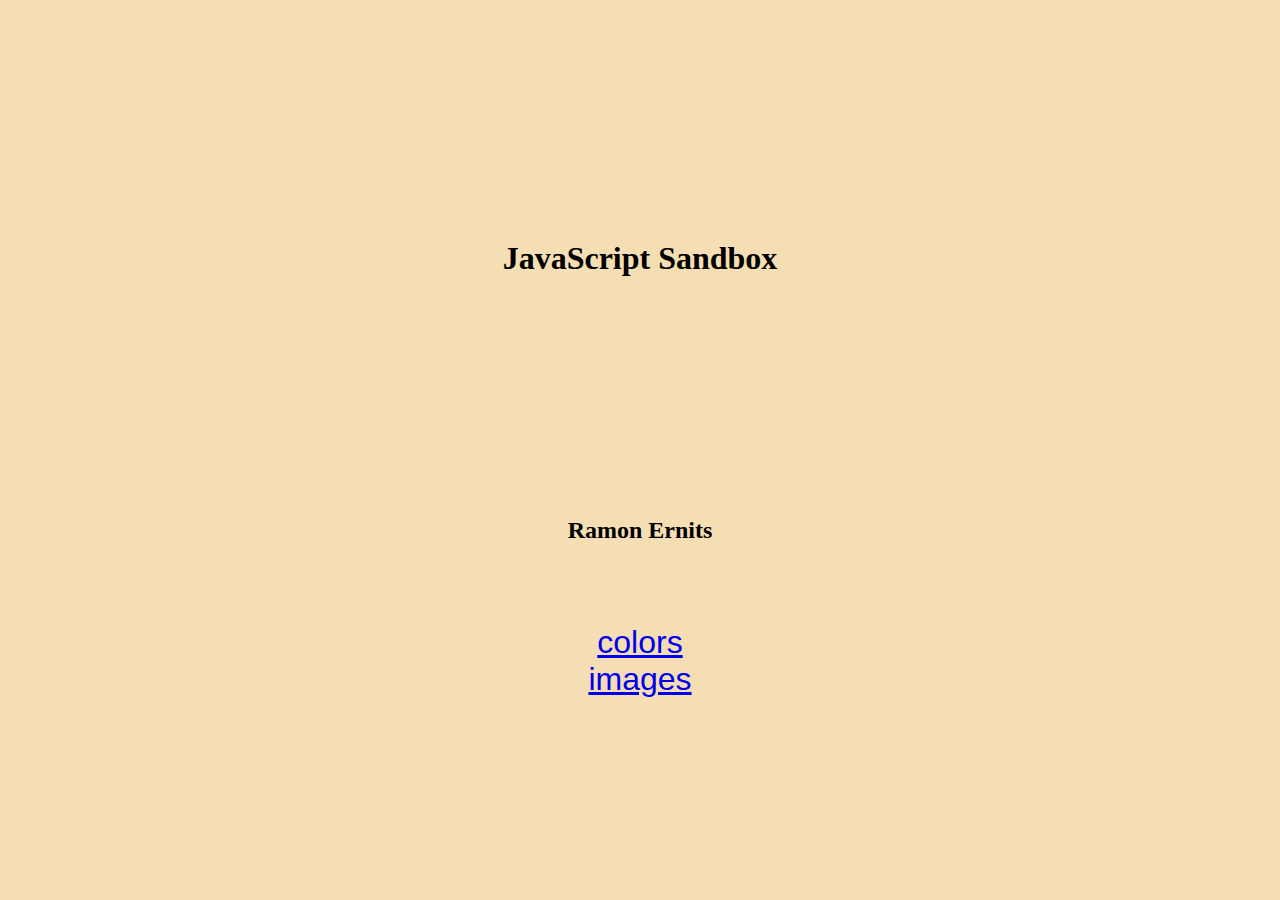
<file: index.html>
<!DOCTYPE html>
<html lang="en">
<head>
    <meta charset="UTF-8">
    <meta name="viewport" content="width=device-width, initial-scale=1.0">
    <title>Document</title>
    <link rel="stylesheet" href="css/index.css">
</head>
<body>
    <h1>JavaScript Sandbox</h1>
    <h2>Ramon Ernits</h2>


    <ul>
        <li><a href="colors.html">colors</a></li>
        <li><a href="images.html">images</a></li>
        <li><a href="#"></a></li>
    </ul>
</body>
</html>
</file>
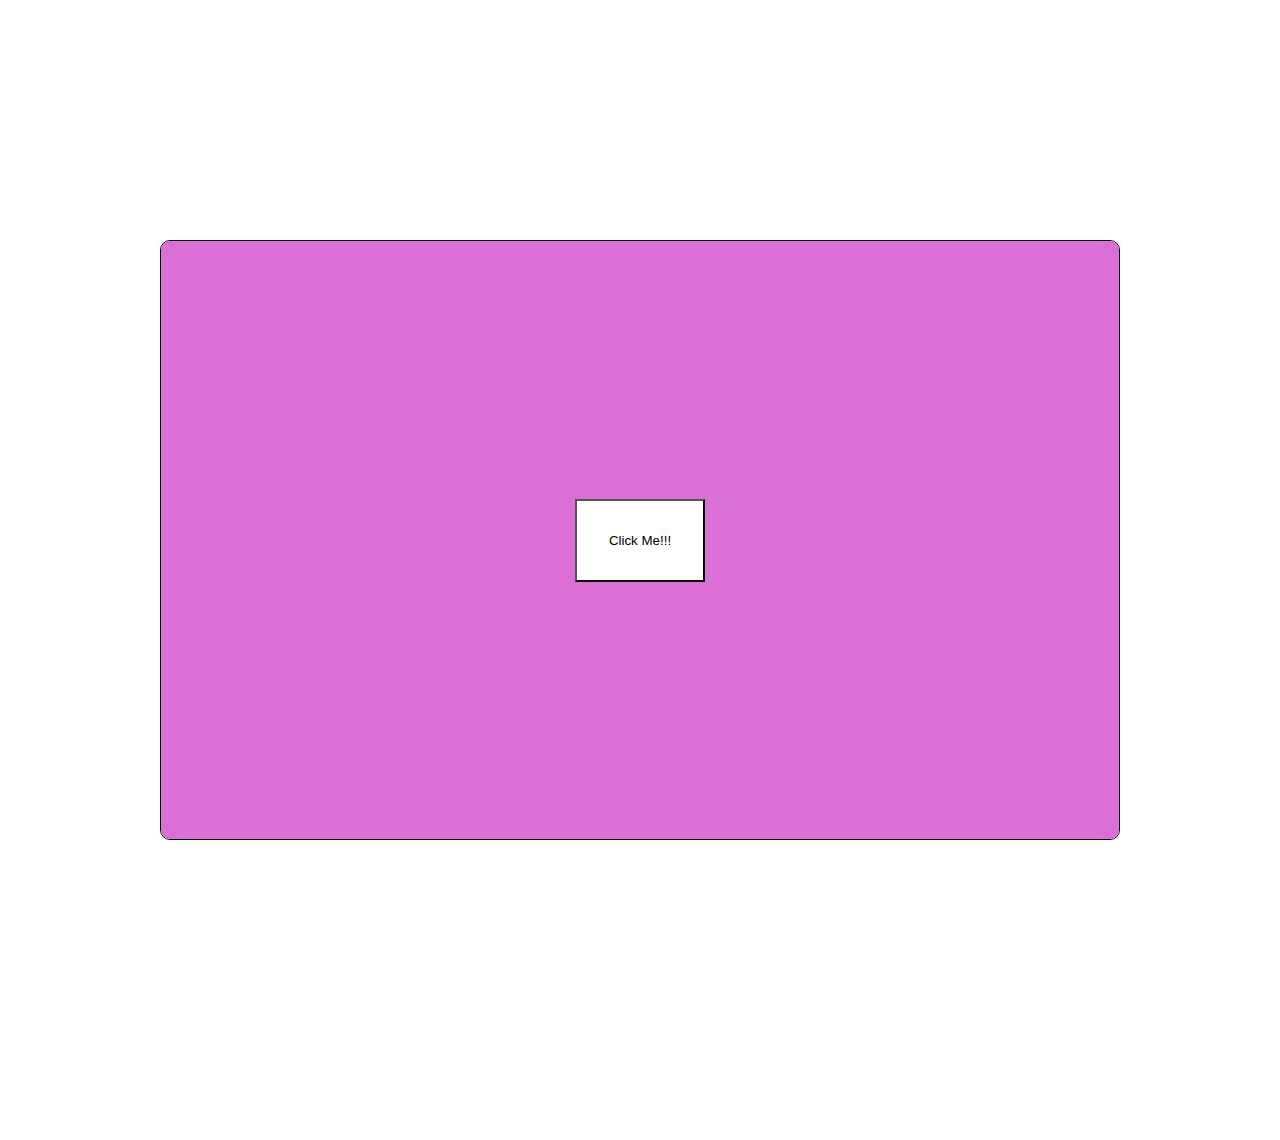
<file: colors.html>
<!DOCTYPE html>
<html lang="en">
<head>
    <meta charset="UTF-8">
    <meta name="viewport" content="width=device-width, initial-scale=1.0">
    <title>Document</title>
    <link rel="stylesheet" href="css/colors.css">
</head>
<body>
    
    <div class="container">
        <div class="box-container">
            <div class="box">
                <button>Click Me!!!</button>
            </div>
        </div>
    </div>


    <script src="js/colors.js"></script>
</body>
</html>
</file>
<file: css/index.css>
*{
    margin: 0;
    padding: 0;
}

ul{
    background-color: wheat;
    text-align: center;
    font-size: 2rem;
    list-style-type: none;
    font-family: Verdana, Geneva, Tahoma, sans-serif;
    text-decoration: none;
}

h1{
    text-align: center;
    margin: 15rem auto;
}

h2{
    text-align: center;
    margin-bottom: 5rem;
}

body{
    background-color: wheat;
}
</file>
<file: css/colors.css>
*{
    margin: 0;
    padding: 0;
    box-sizing: border-box;
}



.container{
    height: 100vh;
    width: 100%;
}



.box-container{
    border: 1px solid black;
    border-radius: 10px;
    margin: 15rem auto;
    height: 600px;
    overflow:hidden;
    width: 75%;
}


.box{
    align-items: center;
    background-color: orchid;
    display: flex;
    height: 100%;
    justify-content: center;
    width: 100%;
}

button{
    margin: 5rem;
    padding: 2rem;
    color: black;
    background-color: white;

}
</file>
